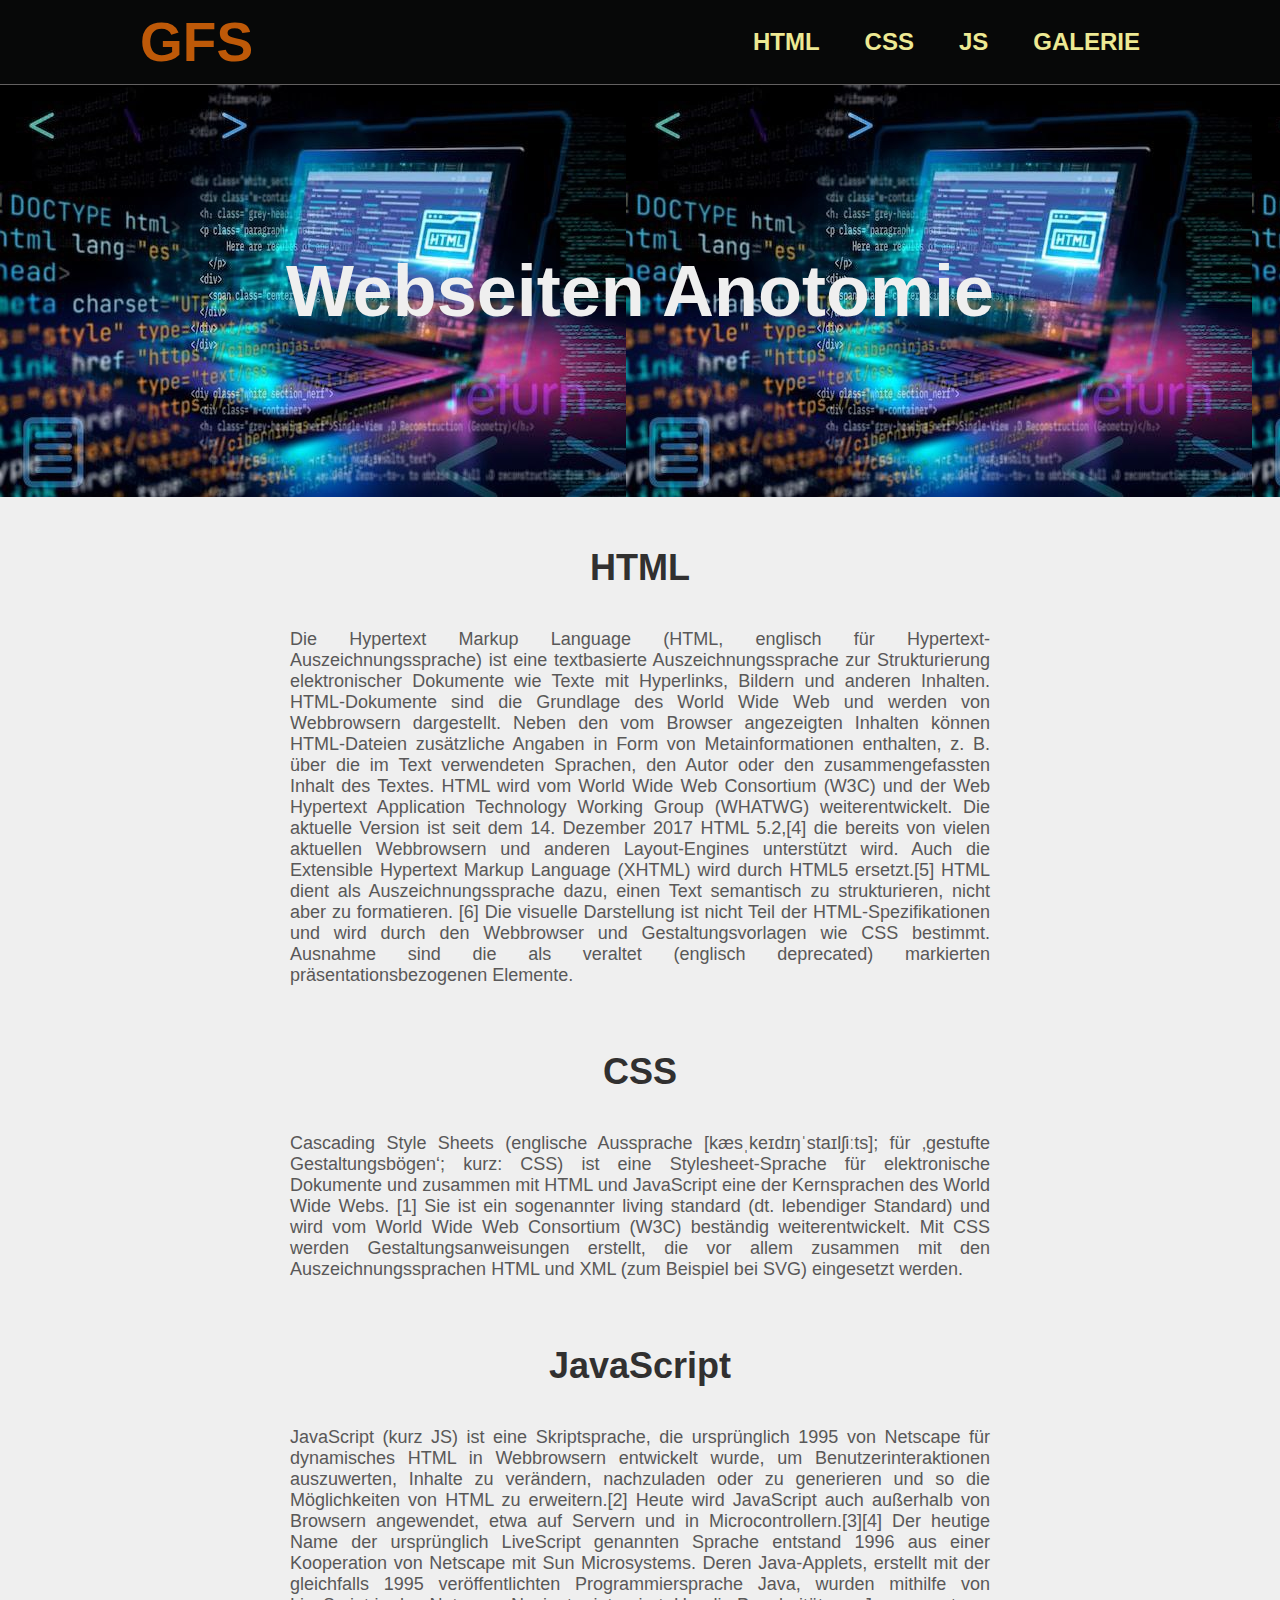
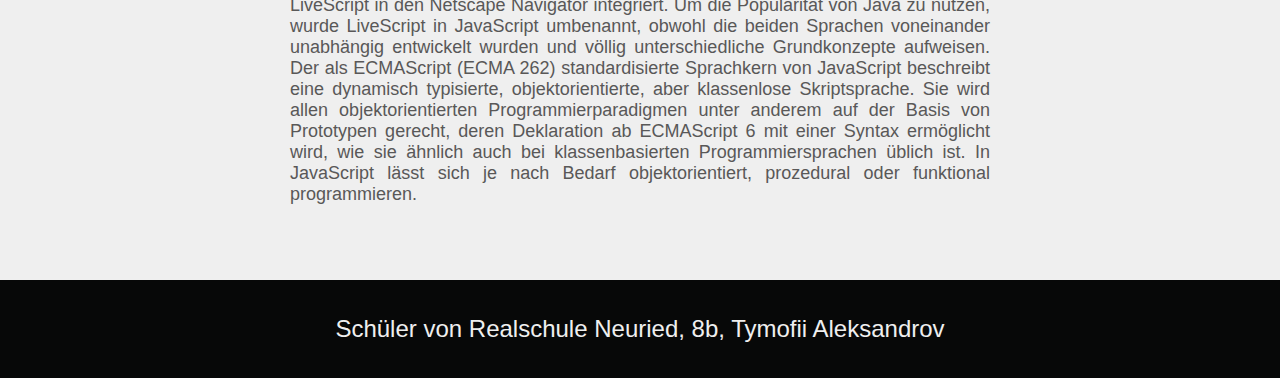
<file: index.html>
<!DOCTYPE html>
<html lang="de">
<head>
    <meta charset="UTF-8">
    <meta name="viewport" content="width=device-width, initial-scale=1.0">
    <link rel="stylesheet" href="./style.css">
    <title>GFS-Website</title>
</head>
<body>
    <header class="header">
        <div class="header-div conteiner">
            <p class="header-logo"><a class="logo-link" href="#">GFS</a></p>
            <ul class="list">
                <li class="list-item"><a class="list-link" href="#html">HTML</a></li>
                <li class="list-item"><a class="list-link" href="#css">CSS</a></li>
                <li class="list-item"><a class="list-link" href="#js">JS</a></li>
                <li class="list-item"><a class="list-link" href="./gallerie.html">Galerie</a></li>
            </ul>
        </div>
        
    </header>
    <main>
        <div class="hero">
            <h1>Webseiten Anotomie</h1></div>
        <div class="section conteiner">
            <h2 class="section-title" id="html">HTML</h2>
            <p class="section-text">Die Hypertext Markup Language
                 (HTML, englisch für Hypertext-Auszeichnungssprache)
                  ist eine textbasierte Auszeichnungssprache zur Strukturierung 
                  elektronischer Dokumente wie Texte mit Hyperlinks, Bildern und
                   anderen Inhalten. HTML-Dokumente sind die Grundlage des World 
                   Wide Web und werden von Webbrowsern dargestellt. Neben den vom 
                   Browser angezeigten Inhalten können HTML-Dateien zusätzliche Angaben
                    in Form von Metainformationen enthalten, z. B. über die im Text
                     verwendeten Sprachen, den Autor oder 
                     den zusammengefassten Inhalt des Textes.
                HTML wird vom World Wide Web Consortium
                 (W3C) und der Web Hypertext Application 
                 Technology Working Group (WHATWG) weiterentwickelt.
                  Die aktuelle Version ist seit dem 14.
                   Dezember 2017 HTML 5.2,[4] die bereits von vielen 
                   aktuellen Webbrowsern und anderen Layout-Engines unterstützt wird. 
                   Auch die Extensible Hypertext Markup Language (XHTML) wird 
                   durch HTML5 ersetzt.[5]
                HTML dient als Auszeichnungssprache dazu,
                 einen Text semantisch zu strukturieren, nicht aber zu formatieren.
                 [6] Die visuelle Darstellung ist nicht Teil der HTML-Spezifikationen und 
                 wird durch den Webbrowser und Gestaltungsvorlagen wie CSS bestimmt.
                  Ausnahme sind die als veraltet (englisch deprecated) markierten
                   präsentationsbezogenen Elemente.
                
                </p>
        </div>
        <div class="section conteiner">
            <h2 class="section-title" id="css">CSS</h2>
            <p class="section-text">Cascading Style Sheets (englische Aussprache
                 [kæsˌkeɪdɪŋˈstaɪlʃiːts]; für ‚gestufte Gestaltungsbögen‘; kurz: CSS)
                  ist eine Stylesheet-Sprache für elektronische Dokumente und zusammen
                   mit HTML und JavaScript eine der Kernsprachen des World Wide Webs.
                   [1] Sie ist ein sogenannter living standard (dt. lebendiger Standard)
                    und wird vom World Wide Web Consortium (W3C) beständig
                     weiterentwickelt. Mit CSS werden Gestaltungsanweisungen erstellt,
                      die vor allem zusammen mit den Auszeichnungssprachen HTML und XML
                       (zum Beispiel bei SVG) eingesetzt werden.​</p>
        </div>
        <div class="section conteiner section-last">
            <h2 class="section-title" id="js">JavaScript</h2>
            <p class="section-text">JavaScript (kurz JS) ist eine Skriptsprache,
                 die ursprünglich 1995 von Netscape für dynamisches HTML in Webbrowsern
                  entwickelt wurde, um Benutzerinteraktionen auszuwerten,
                   Inhalte zu verändern, nachzuladen oder zu generieren und so 
                   die Möglichkeiten von HTML zu erweitern.[2] Heute wird JavaScript
                    auch außerhalb von Browsern angewendet, etwa auf Servern und
                     in Microcontrollern.[3][4]
                Der heutige Name der ursprünglich LiveScript genannten Sprache entstand
                 1996 aus einer Kooperation von Netscape mit Sun Microsystems. Deren Java-Applets, erstellt mit der gleichfalls 1995 veröffentlichten Programmiersprache Java, wurden mithilfe von LiveScript in den Netscape Navigator integriert. Um die Popularität von Java zu nutzen, wurde LiveScript in JavaScript umbenannt, obwohl die beiden Sprachen voneinander unabhängig entwickelt wurden und völlig unterschiedliche Grundkonzepte aufweisen.
                
                Der als ECMAScript (ECMA 262) standardisierte Sprachkern von JavaScript 
                beschreibt eine dynamisch typisierte, objektorientierte, aber klassenlose 
                Skriptsprache. Sie wird allen objektorientierten Programmierparadigmen 
                unter anderem auf der Basis von Prototypen gerecht, deren Deklaration ab 
                ECMAScript 6 mit einer Syntax ermöglicht wird, wie sie ähnlich auch bei 
                klassenbasierten Programmiersprachen üblich ist. In JavaScript lässt sich 
                je nach Bedarf objektorientiert, prozedural oder funktional programmieren.
            </p>
        </div>
    </main>
    <footer class="footer"><p class="footer-text">Schüler von Realschule Neuried, 8b, Tymofii Aleksandrov
    </p></footer>
</body>
</html>
</file>
<file: style.css>
body, p, h1, h2, ul, li {
    margin: 0;
    padding: 0;
    text-align: center;
    font-family: sans-serif;
    
}
body {
    background-color: rgb(239, 239, 239);
}

a {
text-decoration: none;
font: inherit;
cursor: pointer;
}

ul {
list-style: none;
}

img {
    max-width: 100%;
    display: block;
}

.conteiner {
    width: 1000px;
    margin: 0 auto;
}

.header {
    border-bottom: solid 1px rgb(99, 97, 97);
    background-color: rgb(7, 8, 8);


}

.header-div {
    display: flex;
    align-items: center;
    justify-content: space-between;
    padding: 10px 15px;

}

.list {
    display: flex;
    gap: 45px;
}

.header-logo {
    font-size: 55px;
    font-weight: 700;
    
}

.logo-link {
    color:rgba(223, 104, 8, 0.848)
}

.list-link {
    color: rgb(237, 233, 147);
    text-transform: uppercase;
    font-size: 24px;
    font-weight: 600;
}

.list-link:hover, .list-link:active {
    color:rgb(56, 173, 196)
}

.hero {
    padding: 165px;
    background-image: url("./images/hero.jpg");
    color: rgb(239, 239, 239);
    font-size: 36px;
}
.section {
    padding: 35px 100px 15px 100px;
    
}

.test {
    color: rgb(234, 232, 232);
    
}

.section-title, .gallerie-title {
    padding: 15px 0;
    font-size: 36px;
    font-weight: 700;
    color:rgb(49, 48, 48)
}

.section-text {
    margin-top: 25px;
    width: 700px;
    margin-left: auto;
    margin-right: auto;
    text-align: justify;
    font-size: 18px;
    color:rgb(89, 88, 88)

}

.footer {
    padding: 35px 100px;
    background-color: rgb(7, 8, 8);
    font-size: 24px;
    color: rgb(239, 239, 239);
}

.section-last {
    padding-bottom: 75px;
}

.presentation {
    display: flex;
    flex-wrap: wrap;
    gap: 24px;
    margin-top: 5px;
    margin-bottom: 5px;
    margin-left: auto;
    margin-right: auto;
    padding: 24px 38px;
    background-color: rgb(166, 168, 170);
    width: 1200px;
  }
  
  .gallery-item {
    width: calc((100% - 54px) / 3);
  }

  .gallerie-title {
    text-transform: uppercase;
  }
</file>
